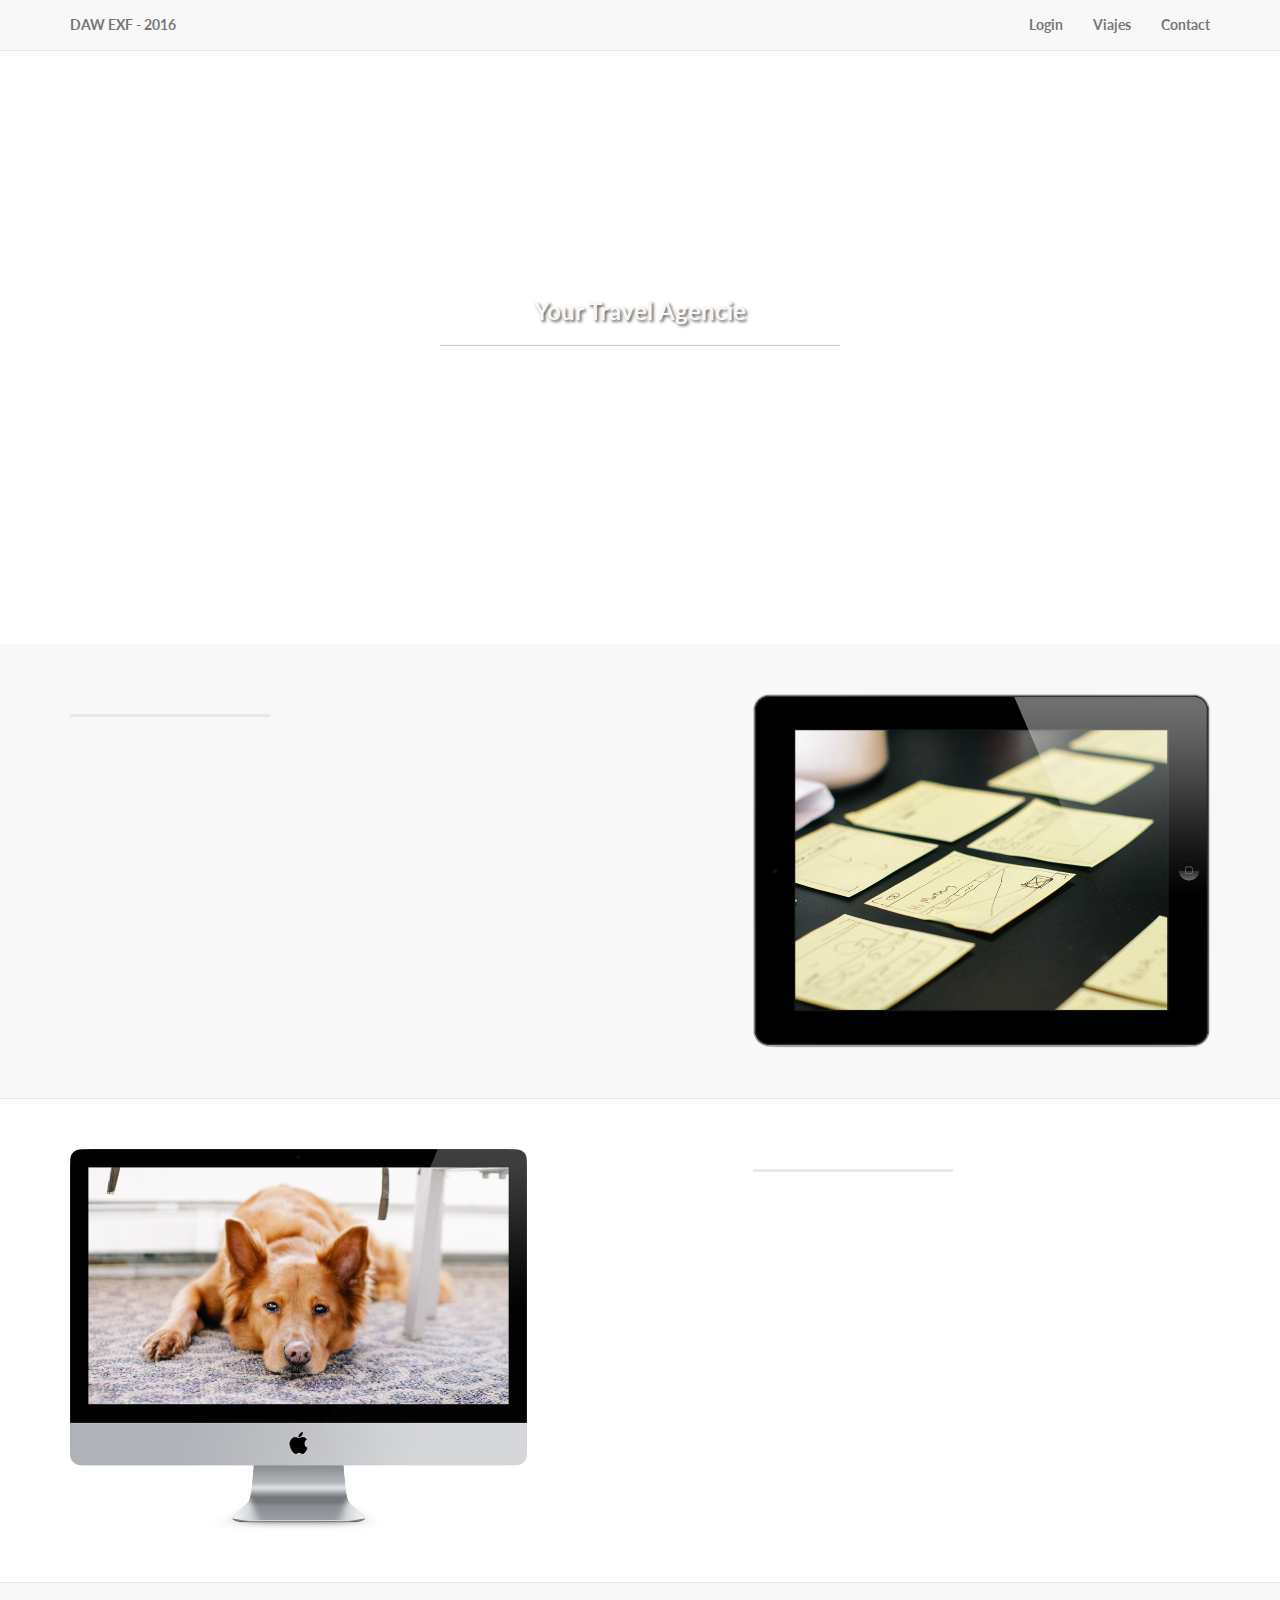
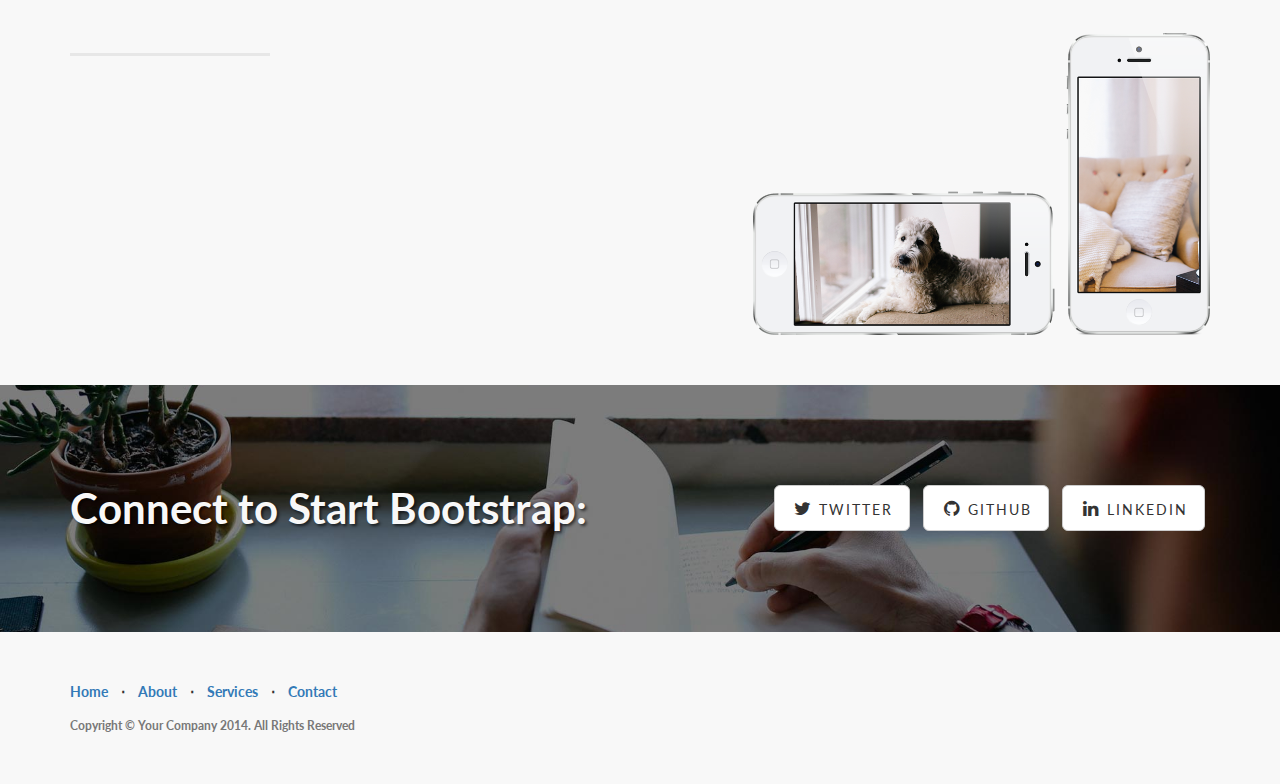
<file: Front/index.html>
<!DOCTYPE html>
<html lang="en">

<head>

    <script src="https://ajax.googleapis.com/ajax/libs/jquery/3.1.1/jquery.min.js"></script>
    <meta charset="utf-8">
    <meta http-equiv="X-UA-Compatible" content="IE=edge">
    <meta name="viewport" content="width=device-width, initial-scale=1">
    <meta name="description" content="">
    <meta name="author" content="">

    <title>Landing Page - EXF</title>

    <!-- Bootstrap Core CSS -->
    <link href="css/bootstrap.min.css" rel="stylesheet">

    <!-- Custom CSS -->
    <link href="css/landing-page.css" rel="stylesheet">

    <!-- Custom Fonts -->
    <link href="font-awesome/css/font-awesome.min.css" rel="stylesheet" type="text/css">
    <link href="https://fonts.googleapis.com/css?family=Lato:300,400,700,300italic,400italic,700italic" rel="stylesheet" type="text/css">

    <!-- HTML5 Shim and Respond.js IE8 support of HTML5 elements and media queries -->
    <!-- WARNING: Respond.js doesn't work if you view the page via file:// -->
    <!--[if lt IE 9]>
        <script src="https://oss.maxcdn.com/libs/html5shiv/3.7.0/html5shiv.js"></script>
        <script src="https://oss.maxcdn.com/libs/respond.js/1.4.2/respond.min.js"></script>
    <![endif]-->

</head>

<body>

    <!-- Navigation -->
    <nav class="navbar navbar-default navbar-fixed-top topnav" role="navigation">
        <div class="container topnav">
            <!-- Brand and toggle get grouped for better mobile display -->
            <div class="navbar-header">
                <button type="button" class="navbar-toggle" data-toggle="collapse" data-target="#bs-example-navbar-collapse-1">
                    <span class="sr-only">Toggle navigation</span>
                    <span class="icon-bar"></span>
                    <span class="icon-bar"></span>
                    <span class="icon-bar"></span>
                </button>
                <a class="navbar-brand topnav" href="#">DAW EXF - 2016</a>
            </div>
            <!-- Collect the nav links, forms, and other content for toggling -->
            <div class="collapse navbar-collapse" id="bs-example-navbar-collapse-1">
                <ul class="nav navbar-nav navbar-right">
                    <li>
                        <a href="http://ubiquitous.csf.itesm.mx/~daw-1021514/content/DAW_EXF/Front/Clientes/login.html">Login</a>
                    </li>
                    <li>
                        <a href="#services">Viajes</a>
                    </li>
                    <li>
                        <a href="#contact">Contact</a>
                    </li>
                </ul>
            </div>
            <!-- /.navbar-collapse -->
        </div>
        <!-- /.container -->
    </nav>


    <!-- Header -->
    <a name="about"></a>
    <div class="intro-header">
        <div class="container">

            <div class="row">
                <div class="col-lg-12">
                    <div class="intro-message">
                        <h1 id="nombrea"></h1>
                        <script>

                          $.get("http://ubiquitous.csf.itesm.mx/~daw-1021514/content/DAW_EXF/Back/selectAgencia.php", function(data){
                            //alert("Data");
                            //data = $.ParseJSON(data);
                            var arr = $.parseJSON(data);
                            var str = arr.items.nombre;
                            document.getElementById("nombrea").innerHTML = str;
                          });
                        </script>
                        <h3>Your Travel Agencie</h3>
                        <hr class="intro-divider">
                        <ul class="list-inline intro-social-buttons">
                        </ul>
                    </div>
                </div>
            </div>

        </div>
        <!-- /.container -->

    </div>
    <!-- /.intro-header -->

    <!-- Page Content -->

	<a  name="services"></a>
    <div class="content-section-a">

        <div class="container">
            <div class="row">
                <div class="col-lg-5 col-sm-6">
                    <hr class="section-heading-spacer">
                    <div class="clearfix"></div>
                    <h2 class="section-heading" id="firsttravel"></h2>
                    <p class="lead" id="dfirst"></p>
                </div>
                <div class="col-lg-5 col-lg-offset-2 col-sm-6">
                    <img class="img-responsive" src="img/ipad.png" alt="">
                </div>
            </div>

        </div>
        <!-- /.container -->

    </div>
    <!-- /.content-section-a -->

    <div class="content-section-b">

        <div class="container">

            <div class="row">
                <div class="col-lg-5 col-lg-offset-1 col-sm-push-6  col-sm-6">
                    <hr class="section-heading-spacer">
                    <div class="clearfix"></div>
                    <h2 class="section-heading" id="secondtravel"></h2>
                    <p class="lead" id ="dsecond"></p>
                </div>
                <div class="col-lg-5 col-sm-pull-6  col-sm-6">
                    <img class="img-responsive" src="img/dog.png" alt="">
                </div>
            </div>

        </div>
        <!-- /.container -->

    </div>
    <!-- /.content-section-b -->

    <div class="content-section-a">

        <div class="container">

            <div class="row">
                <div class="col-lg-5 col-sm-6">
                    <hr class="section-heading-spacer">
                    <div class="clearfix"></div>
                    <h2 class="section-heading" id="thirdtravel"></h2>
                    <p class="lead" id="dthird"></p>
                </div>
                <div class="col-lg-5 col-lg-offset-2 col-sm-6">
                    <img class="img-responsive" src="img/phones.png" alt="">
                </div>
            </div>

        </div>
        <!-- /.container -->

    </div>
    <!-- /.content-section-a -->

	<a  name="contact"></a>
    <div class="banner">

        <div class="container">

            <div class="row">
                <div class="col-lg-6">
                    <h2>Connect to Start Bootstrap:</h2>
                </div>
                <div class="col-lg-6">
                    <ul class="list-inline banner-social-buttons">
                        <li>
                            <a href="https://twitter.com/SBootstrap" class="btn btn-default btn-lg"><i class="fa fa-twitter fa-fw"></i> <span class="network-name">Twitter</span></a>
                        </li>
                        <li>
                            <a href="https://github.com/IronSummitMedia/startbootstrap" class="btn btn-default btn-lg"><i class="fa fa-github fa-fw"></i> <span class="network-name">Github</span></a>
                        </li>
                        <li>
                            <a href="#" class="btn btn-default btn-lg"><i class="fa fa-linkedin fa-fw"></i> <span class="network-name">Linkedin</span></a>
                        </li>
                    </ul>
                </div>
            </div>

        </div>
        <!-- /.container -->

    </div>
    <!-- /.banner -->

    <!-- Footer -->
    <footer>
        <div class="container">
            <div class="row">
                <div class="col-lg-12">
                    <ul class="list-inline">
                        <li>
                            <a href="#">Home</a>
                        </li>
                        <li class="footer-menu-divider">&sdot;</li>
                        <li>
                            <a href="#about">About</a>
                        </li>
                        <li class="footer-menu-divider">&sdot;</li>
                        <li>
                            <a href="#services">Services</a>
                        </li>
                        <li class="footer-menu-divider">&sdot;</li>
                        <li>
                            <a href="#contact">Contact</a>
                        </li>
                    </ul>
                    <p class="copyright text-muted small">Copyright &copy; Your Company 2014. All Rights Reserved</p>
                </div>
            </div>
        </div>
    </footer>

    <!-- jQuery -->
    <script src="js/jquery.js"></script>

    <!-- Bootstrap Core JavaScript -->
    <script src="js/bootstrap.min.js"></script>

</body>

</html>
</file>
<file: Front/css/landing-page.css>
/*
 * Start Bootstrap - Landing Page (http://startbootstrap.com/)
 * Copyright 2013-2016 Start Bootstrap
 * Licensed under MIT (https://github.com/BlackrockDigital/startbootstrap/blob/gh-pages/LICENSE)
 */

body,
html {
    width: 100%;
    height: 100%;
}

body,
h1,
h2,
h3,
h4,
h5,
h6 {
    font-family: "Lato","Helvetica Neue",Helvetica,Arial,sans-serif;
    font-weight: 700;
}

.topnav {
    font-size: 14px;
}

.lead {
    font-size: 18px;
    font-weight: 400;
}

.intro-header {
    padding-top: 50px; /* If you're making other pages, make sure there is 50px of padding to make sure the navbar doesn't overlap content! */
    padding-bottom: 50px;
    text-align: center;
    color: #f8f8f8;
    background: url(http://ubiquitous.csf.itesm.mx/~daw-1021514/content/DAW_EXF/Back/IMG/agencia_1.jpeg) no-repeat center center;
    background-size: cover;
}

.intro-form {
  padding-top: 60px; /* If you're making other pages, make sure there is 50px of padding to make sure the navbar doesn't overlap content! */
  padding-bottom: 50px;
  text-align: center;
}

.intro-message {
    position: relative;
    padding-top: 20%;
    padding-bottom: 20%;
}

.intro-message > h1 {
    margin: 0;
    text-shadow: 2px 2px 3px rgba(0,0,0,0.6);
    font-size: 5em;
}

.intro-divider {
    width: 400px;
    border-top: 1px solid #f8f8f8;
    border-bottom: 1px solid rgba(0,0,0,0.2);
}

.intro-message > h3 {
    text-shadow: 2px 2px 3px rgba(0,0,0,0.6);
}

@media(max-width:767px) {
    .intro-message {
        padding-bottom: 15%;
    }

    .intro-message > h1 {
        font-size: 3em;
    }

    ul.intro-social-buttons > li {
        display: block;
        margin-bottom: 20px;
        padding: 0;
    }

    ul.intro-social-buttons > li:last-child {
        margin-bottom: 0;
    }

    .intro-divider {
        width: 100%;
    }
}

.network-name {
    text-transform: uppercase;
    font-size: 14px;
    font-weight: 400;
    letter-spacing: 2px;
}

.content-section-a {
    padding: 50px 0;
    background-color: #f8f8f8;
}

.content-section-b {
    padding: 50px 0;
    border-top: 1px solid #e7e7e7;
    border-bottom: 1px solid #e7e7e7;
}

.section-heading {
    margin-bottom: 30px;
}

.section-heading-spacer {
    float: left;
    width: 200px;
    border-top: 3px solid #e7e7e7;
}

.banner {
    padding: 100px 0;
    color: #f8f8f8;
    background: url(../img/banner-bg.jpg) no-repeat center center;
    background-size: cover;
}

.banner h2 {
    margin: 0;
    text-shadow: 2px 2px 3px rgba(0,0,0,0.6);
    font-size: 3em;
}

.banner ul {
    margin-bottom: 0;
}

.banner-social-buttons {
    float: right;
    margin-top: 0;
}

@media(max-width:1199px) {
    ul.banner-social-buttons {
        float: left;
        margin-top: 15px;
    }
}

@media(max-width:767px) {
    .banner h2 {
        margin: 0;
        text-shadow: 2px 2px 3px rgba(0,0,0,0.6);
        font-size: 3em;
    }

    ul.banner-social-buttons > li {
        display: block;
        margin-bottom: 20px;
        padding: 0;
    }

    ul.banner-social-buttons > li:last-child {
        margin-bottom: 0;
    }
}

footer {
    padding: 50px 0;
    background-color: #f8f8f8;
}

p.copyright {
    margin: 15px 0 0;
}
</file>
